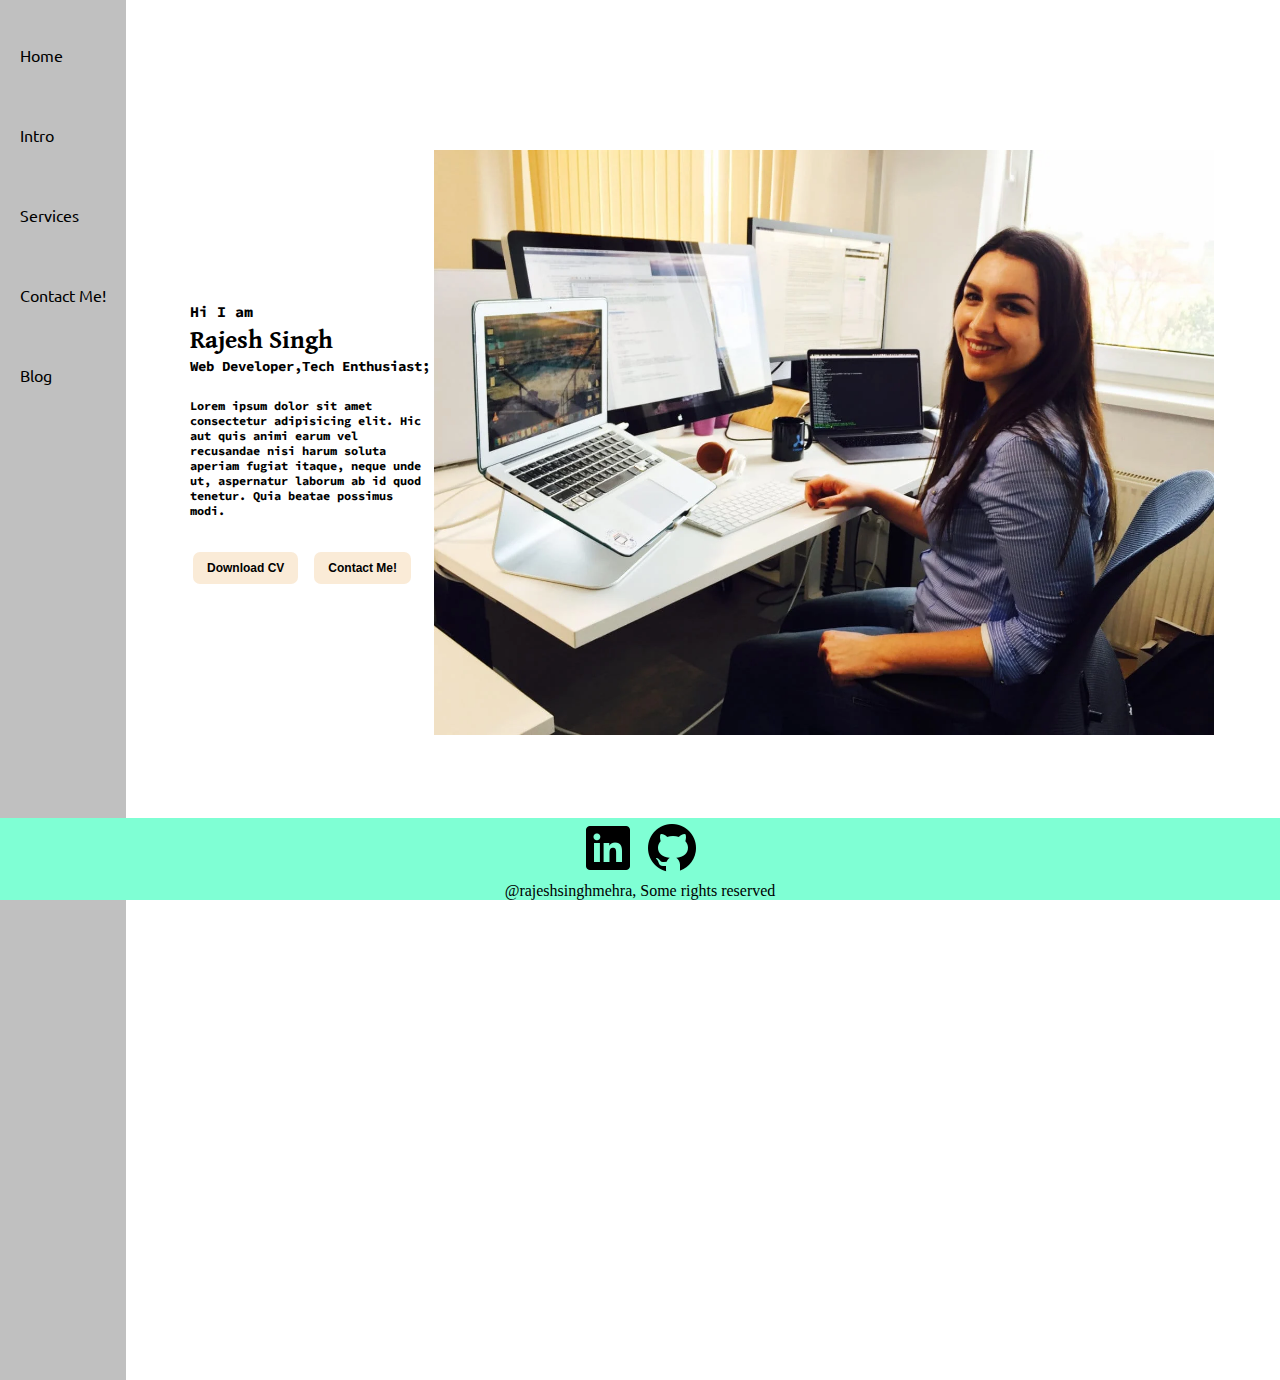
<file: index.html>
<!DOCTYPE html>
<html lang="en">

<head>
    <meta charset="UTF-8">
    <meta http-equiv="X-UA-Compatible" content="IE=edge">
    <meta name="viewport" content="width=device-width, initial-scale=1.0">
    <title>Rajesh Singh</title>
    <link rel="stylesheet" href="./css/styleit.css">
</head>

<body>
    <div class="container">
        <div class="sidebar">
            <nav>
                <ul>
                    <li><a href="/home.html" target="_blank">Home</a></li>
                    <li><a href="/intro.html">Intro</a></li>
                    <li><a href="/services.html">Services</a></li>
                    <li><a href="/contact.html">Contact Me!</a></li>
                    <li><a href="/blog.html">Blog</a></li>
                </ul>

            </nav>


        </div>
        <div class="main">
            <!-- <div class="hamburger">
                <img class="ham" src="./img/ham.png" alt="" width="35">
                <img class="cross" src="./img/cross.png" alt="" width="23">
            </div> -->
            <div class="infocontainer">
                <div class="devinfo">
                    <div class="hello">Hi I am</div>
                    <div class="name">Rajesh Singh</div>
                    <div class="about">Web Developer,Tech Enthusiast;</div>
                    <div class="moreabout">Lorem ipsum dolor sit amet consectetur adipisicing elit. Hic aut quis animi
                        earum vel recusandae nisi harum soluta aperiam
                        fugiat itaque,
                        neque unde ut, aspernatur laborum ab id quod tenetur. Quia beatae possimus modi.</div>
                    <div class="buttons">

                        <a href="/cv.txt" target="_blank"> <button>Download CV</button></a>

                        <a href="/contact.html"> <button>Contact Me!</button></a>
                    </div>
                </div>
                <div class="devpic">
                    <img align="right" src="./img/dev.png" alt="Rajesh's picture">
                </div>

            </div>
        </div>
    </div>
    <!-- <script src="./scrpt/script.js"></script> -->
    <footer>

        <a href="https://www.linkedin.com/in/rajesh-singh-mehra-57282a225/"><img src="./img/linkedin.png" alt="linkedin"></a>
        <a href="https://github.com/Rajesh562020"><img src="./img/github.png" alt="Github"></a>
        


        <p>@rajeshsinghmehra, Some rights reserved</p>


    </footer>

</body>

</html>
</file>
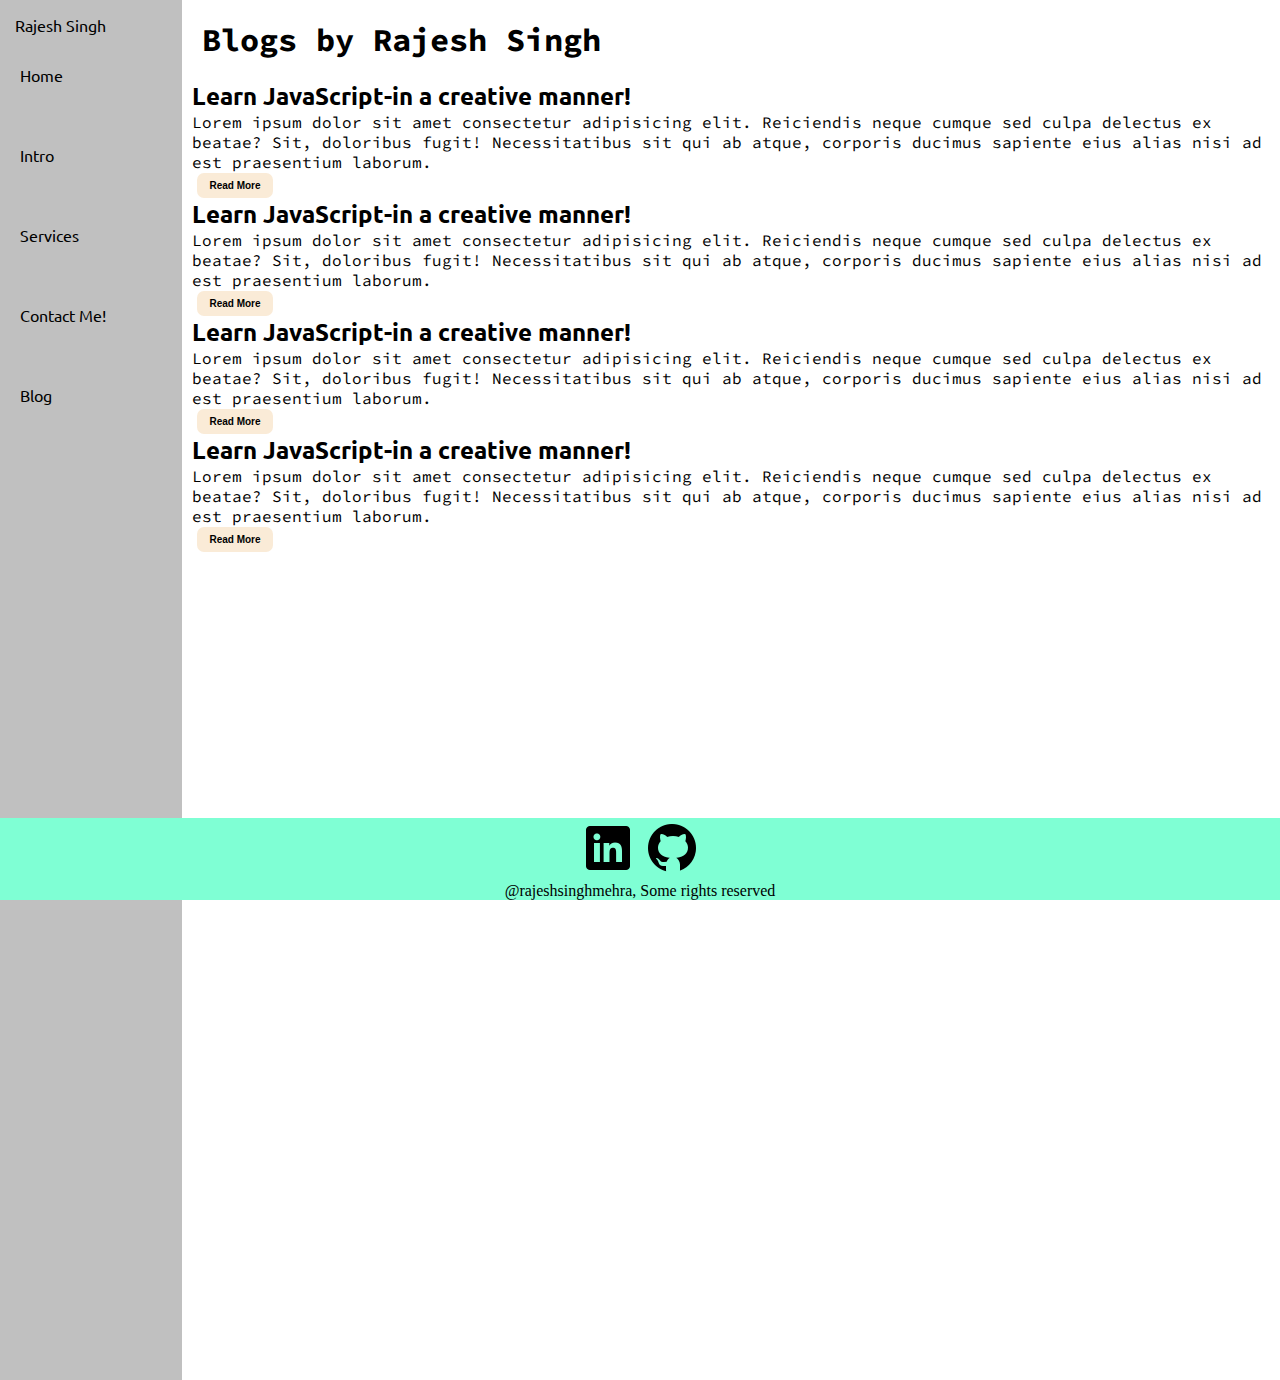
<file: blog.html>
<!DOCTYPE html>
<html lang="en">
<head>
    <meta charset="UTF-8">
    <meta http-equiv="X-UA-Compatible" content="IE=edge">
    <meta name="viewport" content="width=device-width, initial-scale=1.0">
    <title>Rajesh Singh</title>
    <link rel="stylesheet" href="./css/blogstyle.css">
</head>
<body>
    <div class="container">
        <div class="sidebar">Rajesh Singh
            <nav>
                <ul>
                    <li><a href="/home.html">Home</a></li>
                    <li><a href="/intro.html">Intro</a></li>
                    <li><a href="/services.html">Services</a></li>
                    <li><a href="/contact.html">Contact Me!</a></li>
                    <li><a href="/blog.html">Blog</a></li>
                </ul>

            </nav>
            

        </div>
        <div class="main">
            <div class="blogcontainer">
                <h1>Blogs by Rajesh Singh</h1>
                <div class="blogitem">
                    <h2>Learn JavaScript-in a creative manner!</h2>
                    <p>Lorem ipsum dolor sit amet consectetur adipisicing elit. Reiciendis neque cumque sed culpa delectus ex beatae? Sit, doloribus fugit!
                         Necessitatibus sit qui ab atque, corporis ducimus sapiente eius alias nisi ad est praesentium laborum.</p>
                         <button class="btn-blog">Read More</button>
                    <h2>Learn JavaScript-in a creative manner!</h2>
                    <p>Lorem ipsum dolor sit amet consectetur adipisicing elit. Reiciendis neque cumque sed culpa delectus ex beatae? Sit, doloribus fugit!
                         Necessitatibus sit qui ab atque, corporis ducimus sapiente eius alias nisi ad est praesentium laborum.</p>
                         <button class="btn-blog">Read More</button>
                    <h2>Learn JavaScript-in a creative manner!</h2>
                    <p>Lorem ipsum dolor sit amet consectetur adipisicing elit. Reiciendis neque cumque sed culpa delectus ex beatae? Sit, doloribus fugit!
                         Necessitatibus sit qui ab atque, corporis ducimus sapiente eius alias nisi ad est praesentium laborum.</p>
                         <button class="btn-blog">Read More</button>
                    <h2>Learn JavaScript-in a creative manner!</h2>
                    <p>Lorem ipsum dolor sit amet consectetur adipisicing elit. Reiciendis neque cumque sed culpa delectus ex beatae? Sit, doloribus fugit!
                         Necessitatibus sit qui ab atque, corporis ducimus sapiente eius alias nisi ad est praesentium laborum.</p>
                         <button class="btn-blog">Read More</button>
                </div>
             
        </div>
    </div>
    <footer>

        <a href="https://www.linkedin.com/in/rajesh-singh-mehra-57282a225/"><img src="./img/linkedin.png" alt="linkedin"></a>
        <a href="https://github.com/Rajesh562020"><img src="./img/github.png" alt="Github"></a>
        


        <p>@rajeshsinghmehra, Some rights reserved</p>


    </footer>
</body>
</html>
</file>
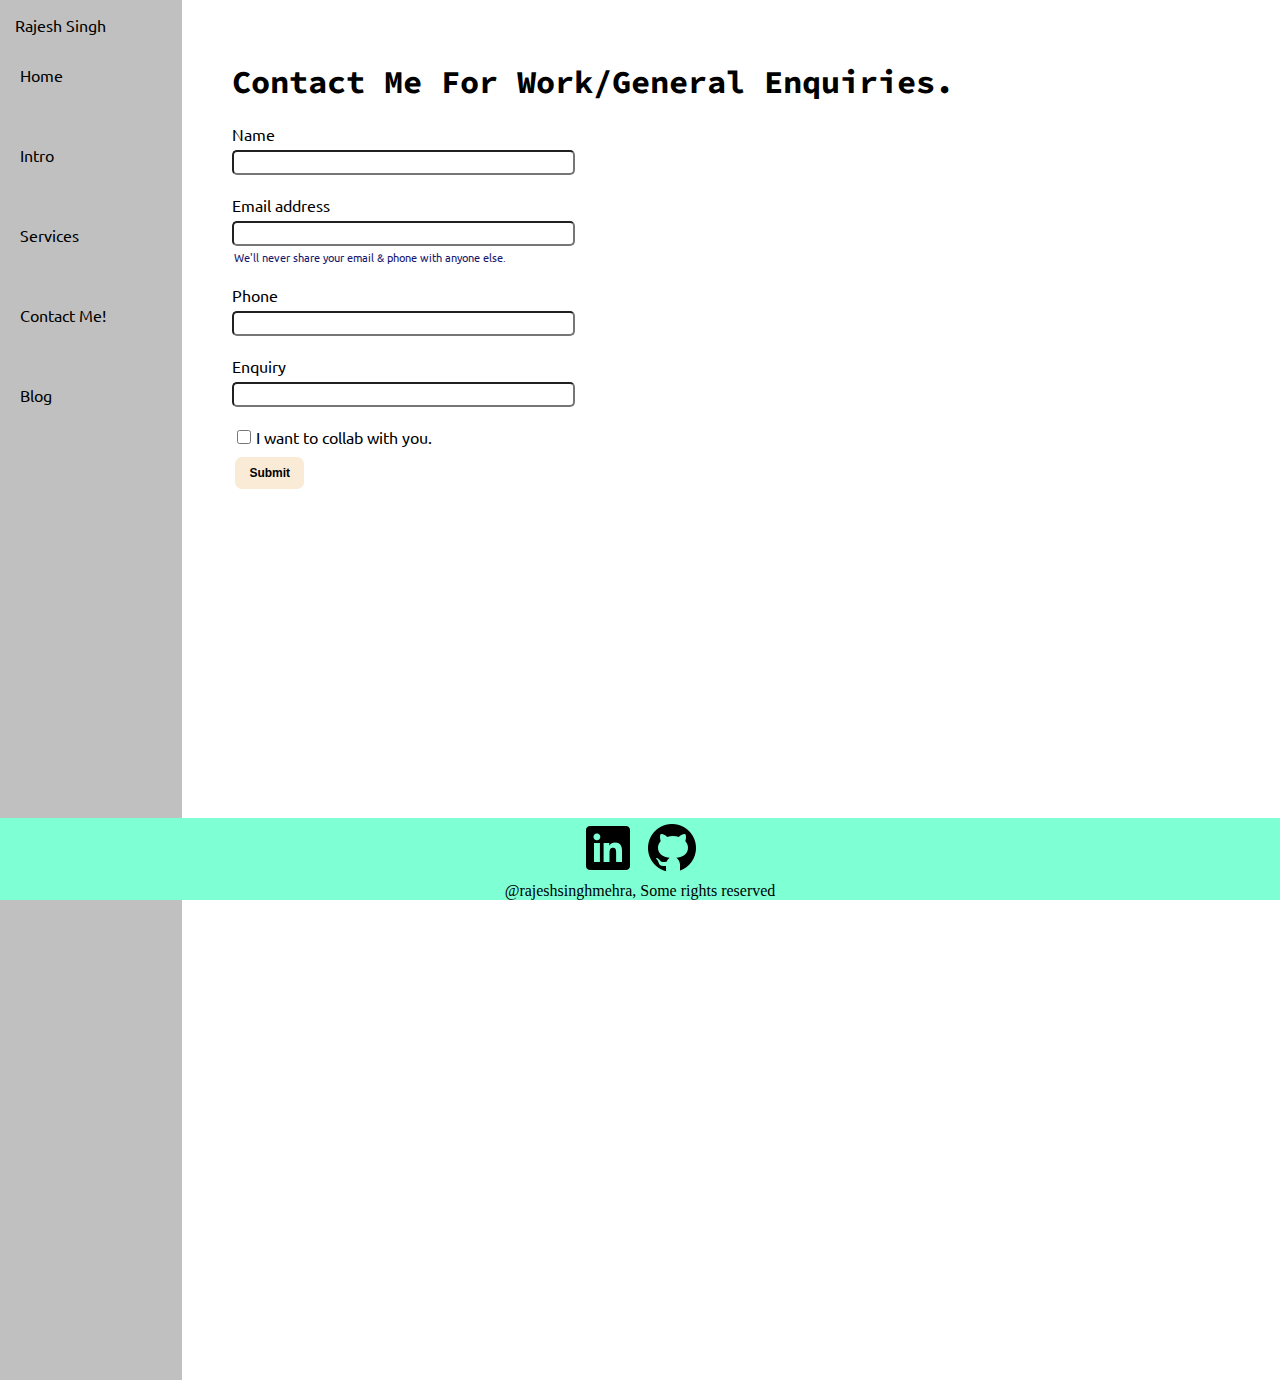
<file: contact.html>
<!DOCTYPE html>
<html lang="en">
<head>
    <meta charset="UTF-8">
    <meta http-equiv="X-UA-Compatible" content="IE=edge">
    <meta name="viewport" content="width=device-width, initial-scale=1.0">
    <title>Rajesh Singh</title>
    <link rel="stylesheet" href="./css/contactformstyle.css">
</head>
<body>
    <div class="container">
        <div class="sidebar">Rajesh Singh
            <nav>
                <ul>
                    <li><a href="/home.html">Home</a></li>
                    <li><a href="/intro.html">Intro</a></li>
                    <li><a href="/services.html">Services</a></li>
                    <li><a href="/contact.html">Contact Me!</a></li>
                    <li><a href="/blog.html">Blog</a></li>
                </ul>

            </nav>
            

        </div>
        <div class="main">
            <div class="contactform">
                <h1>Contact Me For Work/General Enquiries.</h1>
                <form>
                    <div class="mb-3">
                      <label for="=clientname" class="form-label">Name</label>
                      <input type="text" class="form-control" id="=clientname" aria-describedby="emailHelp">
                    </div>
                    <div class="mb-3">
                      <label for="=clientemail" class="form-label">Email address</label>
                      <input type="email" class="form-control" id="=clientemail" aria-describedby="emailHelp">
                      <div id="emailHelp" class="form-text">We'll never share your email & phone with anyone else.</div>
                    </div>
                    <div class="mb-3">
                      <label for="clientphone" class="form-label">Phone</label>
                      <input type="phone" class="form-control" id="clientphone">
                    </div>
                    <div class="mb-3">
                        <label for="=clientenquiry" class="form-label">Enquiry</label>
                        <input type="text" class="form-control" id="=clientenquiry" aria-describedby="emailHelp">
                      </div>
                    <div class="mb-3" id="form-check" >
                      <input type="checkbox" class="form-check-input" id="isclient">
                      <label class="form-check-label" for="isclient">I want to collab with you.</label>
                    </div>
                    <button type="submit" class="btn btn-primary">Submit</button>
                  </form>
            </div>
           
        </div>
    </div>
    <footer>

      <a href="https://www.linkedin.com/in/rajesh-singh-mehra-57282a225/"><img src="./img/linkedin.png" alt="linkedin"></a>
      <a href="https://github.com/Rajesh562020"><img src="./img/github.png" alt="Github"></a>
      


      <p>@rajeshsinghmehra, Some rights reserved</p>


  </footer>
</body>
</html>
</file>
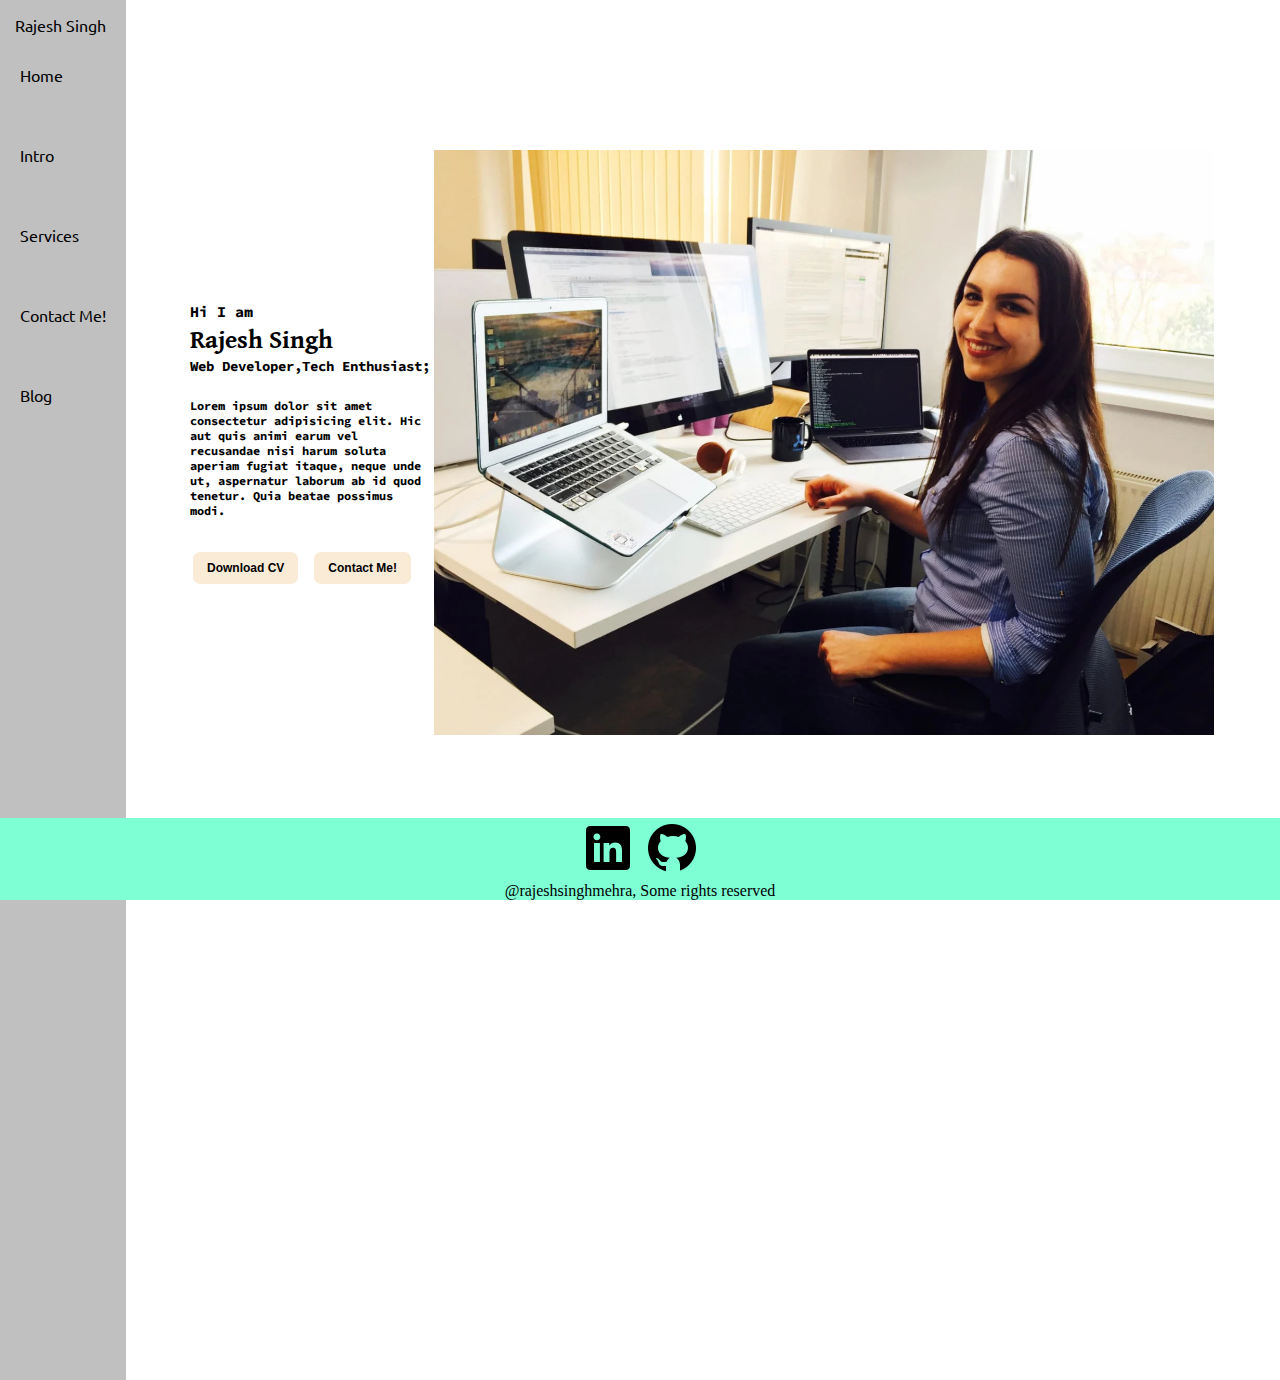
<file: home.html>
<!DOCTYPE html>
<html lang="en">

<head>
    <meta charset="UTF-8">
    <meta http-equiv="X-UA-Compatible" content="IE=edge">
    <meta name="viewport" content="width=device-width, initial-scale=1.0">
    <title>Rajesh Singh</title>
    <link rel="stylesheet" href="./css/styleit.css">
</head>

<body>
    <div class="container">
        <div class="sidebar">Rajesh Singh
            <nav>
                <ul>
                    <li><a href="/home.html">Home</a></li>
                    <li><a href="/intro.html">Intro</a></li>
                    <li><a href="/services.html">Services</a></li>
                    <li><a href="/contact.html">Contact Me!</a></li>
                    <li><a href="/blog.html">Blog</a></li>
                </ul>

            </nav>


        </div>
        <div class="main">
            <div class="infocontainer">
                <div class="devinfo">
                    <div class="hello">Hi I am</div>
                    <div class="name">Rajesh Singh</div>
                    <div class="about">Web Developer,Tech Enthusiast;</div>
                    <div class="moreabout">Lorem ipsum dolor sit amet consectetur adipisicing elit. Hic aut quis animi
                        earum vel recusandae nisi harum soluta aperiam
                        fugiat itaque,
                        neque unde ut, aspernatur laborum ab id quod tenetur. Quia beatae possimus modi.</div>
                    <div class="buttons">

                        <a href="/cv.txt" target="_blank"> <button>Download CV</button></a>

                        <a href="/contact.html"> <button>Contact Me!</button></a>
                    </div>
                </div>
                <div class="devpic">
                    <img align="right" src="./img/dev.png" alt="Rajesh's picture">
                </div>

            </div>
        </div>
    </div>
    <footer>

        <a href="https://www.linkedin.com/in/rajesh-singh-mehra-57282a225/"><img src="./img/linkedin.png" alt="linkedin"></a>
        <a href="https://github.com/Rajesh562020"><img src="./img/github.png" alt="Github"></a>
        


        <p>@rajeshsinghmehra, Some rights reserved</p>


    </footer>
</body>

</html>
</file>
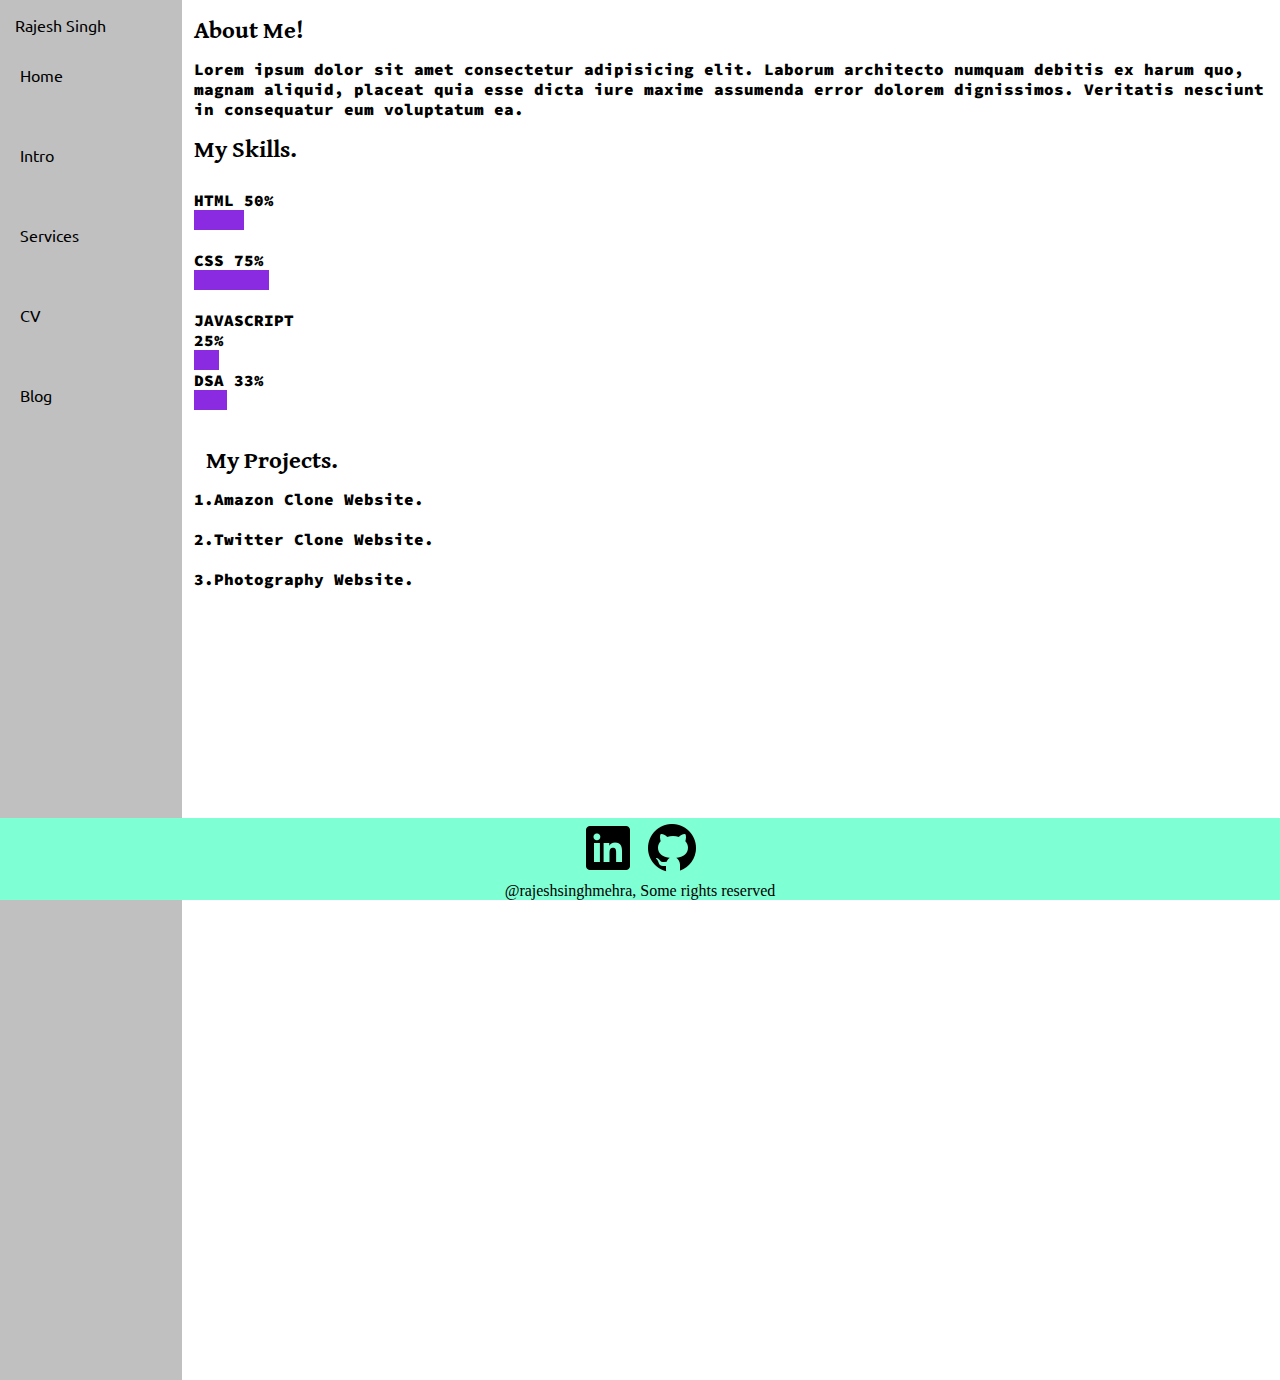
<file: intro.html>
<!DOCTYPE html>
<html lang="en">
<head>
    <meta charset="UTF-8">
    <meta http-equiv="X-UA-Compatible" content="IE=edge">
    <meta name="viewport" content="width=device-width, initial-scale=1.0">
    <title>Rajesh Singh</title>
    <link rel="stylesheet" href="./css/introstyle.css">
</head>
<body>
    <div class="container">
        <div class="sidebar">Rajesh Singh
            <nav>
                <ul>
                    <li><a href="/home.html">Home</a></li>
                    <li><a href="/intro.html">Intro</a></li>
                    <li><a href="/services.html">Services</a></li>
                    <li><a href="/contact.html">CV</a></li>
                    <li><a href="/blog.html">Blog</a></li>
                </ul>

            </nav>
            

        </div>
        <div class="main">
            <div class="intro">
                <h2>About Me!</h2>
                    <p>Lorem ipsum dolor sit amet consectetur adipisicing elit. 
                        Laborum architecto numquam debitis ex harum quo, magnam aliquid, placeat quia esse dicta iure maxime assumenda error dolorem dignissimos. Veritatis nesciunt in consequatur eum voluptatum ea.</p>
                    <h2>My Skills.</h2>
                    <div class="skillcontainer">
                    <div class="skill"> HTML 50%<div class="fifty" ></div></div><br><br>

                    <div class="skill">CSS 75%<div class="sevfive" ></div></div><br><br>

                    <div class="skill">JAVASCRIPT 25%<div class="twenfiv"></div></div><br><br>

                    <div class="skill">DSA 33%<div class="tt"></div></div><br><br>

                        
                   
                    <h2>My Projects.</h2>
                    <div>1.Amazon Clone Website.</div><br>

                    <div>2.Twitter Clone Website.</div><br>

                    <div>3.Photography Website.</div><br>

                   
                    
            </div>
        </div>
                    
                
            
                
         
    </div>
    <footer>

        <a href="https://www.linkedin.com/in/rajesh-singh-mehra-57282a225/"><img src="./img/linkedin.png" alt="linkedin"></a>
        <a href="https://github.com/Rajesh562020"><img src="./img/github.png" alt="Github"></a>
        


        <p>@rajeshsinghmehra, Some rights reserved</p>


    </footer>
   
</body>
</html>
</file>
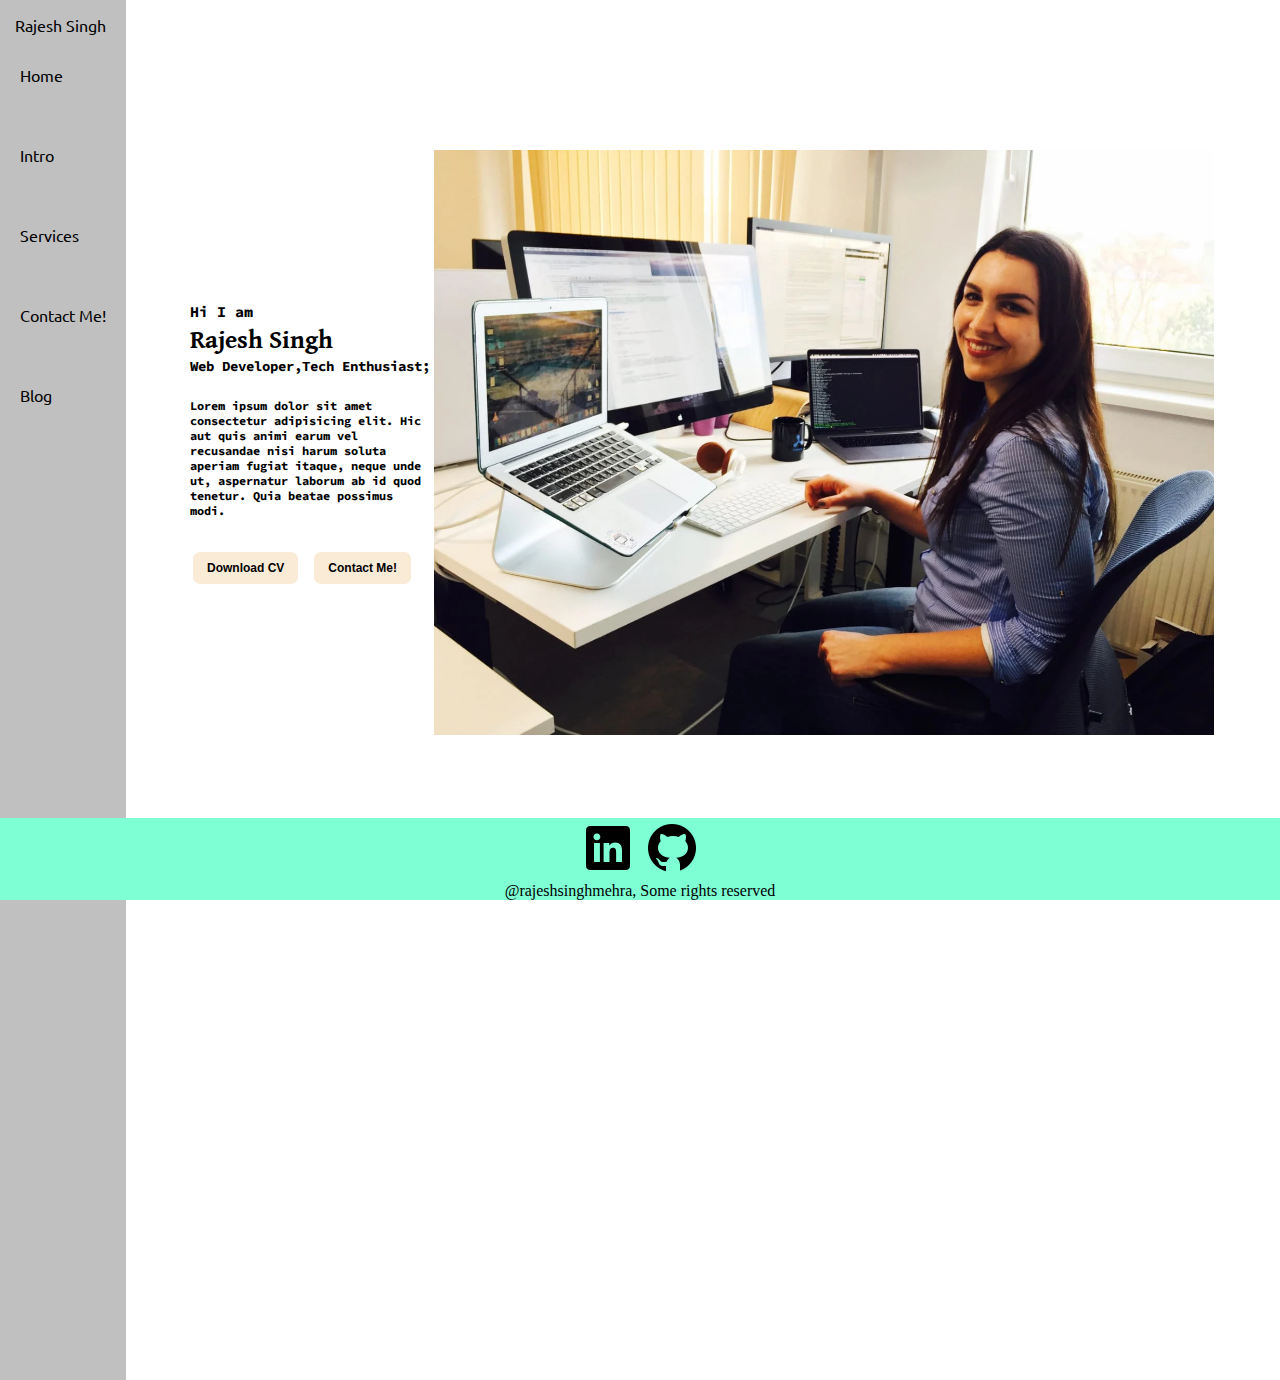
<file: services.html>
<!DOCTYPE html>
<html lang="en">
<head>
    <meta charset="UTF-8">
    <meta http-equiv="X-UA-Compatible" content="IE=edge">
    <meta name="viewport" content="width=device-width, initial-scale=1.0">
    <title>Rajesh Singh</title>
    <link rel="stylesheet" href="./css/styleit.css">
</head>
<body>
    <div class="container">
        <div class="sidebar">Rajesh Singh
            <nav>
                <ul>
                    <li><a href="/home.html">Home</a></li>
                    <li><a href="/intro.html">Intro</a></li>
                    <li><a href="/services.html">Services</a></li>
                    <li><a href="/contact.html">Contact Me!</a></li>
                    <li><a href="/blog.html">Blog</a></li>
                </ul>

            </nav>
            

        </div>
        <div class="main">
            <div class="infocontainer">
                <div class="devinfo">
                  <div class="hello">Hi I am</div>
                  <div class="name">Rajesh Singh</div>
                  <div class="about">Web Developer,Tech Enthusiast;</div>
                  <div class="moreabout">Lorem ipsum dolor sit amet consectetur adipisicing elit. Hic aut quis animi earum vel recusandae nisi harum soluta aperiam 
                    fugiat itaque, 
                    neque unde ut, aspernatur laborum ab id quod tenetur. Quia beatae possimus modi.</div>
                  <div class="buttons">
                   <a href="/cv.txt" target="_blank"><button >Download CV</button></a> 
                    
                   <a href="/contact.html" target="_blank"> <button >Contact Me!</button></a>
                  </div>  
                </div>
                <div class="devpic">
                    <img align="right" src="./img/dev.png" alt="Rajesh's picture">
                </div>
                
            </div>
        </div>
    </div>
    <footer>

        <a href="https://www.linkedin.com/in/rajesh-singh-mehra-57282a225/"><img src="./img/linkedin.png" alt="linkedin"></a>
        <a href="https://github.com/Rajesh562020"><img src="./img/github.png" alt="Github"></a>
        


        <p>@rajeshsinghmehra, Some rights reserved</p>


    </footer>
</body>
</html>
</file>
<file: css/styleit.css>
@import url("https://fonts.googleapis.com/css2?family=Gentium+Book+Plus:ital,wght@0,400;0,700;1,400;1,700&family=Ubuntu:ital,wght@0,400;0,500;1,300;1,700&display=swap");
@import url("https://fonts.googleapis.com/css2?family=Gentium+Book+Plus:ital,wght@0,400;0,700;1,400;1,700&family=Source+Code+Pro:wght@200&family=Ubuntu:ital,wght@0,400;0,500;1,300;1,700&display=swap");
* {
  margin: 0;
  padding: 0;
}
.sidebar {
  background-color: silver;
  /* width: 160px; */
  font-family: "Gentium Book Plus", serif;
  font-family: "Ubuntu", sans-serif;
  height: 150vh;
  text-align: left;
  padding: 15px;
  /* font-size: 3.5vmin; */
}
.sidebar nav {
  padding-left: none;
  /* font-size: 3vmin */
}
.sidebar nav li {
  list-style: none;
  /* font-size: vmin */
  padding: 30px 5px;
}
.sidebar nav li a {
  text-decoration: none;
  color: black;
}
.main {
  /* background-color: goldenrod; */
  width: 90vw;
  font-family: "Gentium Book Plus", serif;
  font-family: "Ubuntu", sans-serif;
}
.container {
  display: flex;
}
.infocontainer {
  /* background-color: slategray; */
  height: 65vh;
  width: 80vw;
  margin: 150px auto;
  display: flex;
  justify-content: space-around;
}
.devpic > img {
  /* width:30vw; */
  height: 65vh;
}
.devinfo {
  /* display:flex;
    justify-content:center;
    flex-direction:column;
    overflow: hidden;
    margin-left: 20px; */
  display: flex;
  justify-content: center;
  flex-direction: column;
  font-family: "Source Code Pro", monospace;
}
.hello {
  font-size: 15px;
  font-weight: bold;
  /* font-size: 2vmin; */
}
.name {
  font-size: 25px;
  font-family: "Gentium Book Plus", serif;
  font-weight: bold;
  /* font-size: 5vmin; */
}
.about {
  font-size: 14px;
  font-weight: bold;
  /* font-size: 3vmin; */
}
.moreabout {
  font-size: 12px;
  font-weight: bold;
  margin-top: 23px;
}

.buttons {
  /* text-align: center;
    width: auto; */
  margin-top: 34px;
}
.buttons button {
  border-radius: 7px;
  color: black;
  background-color: antiquewhite;
  font-size: 12px;
  border: none;
  font-weight: bold;
  padding: 9px 14px;
  margin: 0 3px;
  cursor: pointer;
}
.buttons button:hover {
  background-color: black;
  color: antiquewhite;
}
/* .sidebargo{
    transform: translate(-443px,0px);
    position:absolute;
} */
/* .hamburger{
position:absolute;
cursor: pointer;
top: 10px;
left: 2px;

} */
/* 
 .cross{
    margin-left: 60px;
 } */
/* @media (max-width: 1000px) {  */
   /* *{
    background-color: none;
   } */

    /* .sidebar{
        transform: translate(-443px,0px);
        position:absolute;
    }
} */
footer{
  background-color: aquamarine;
  text-align: center;
  position: fixed; 
  bottom: 0; 
  width: 100% 

}
</file>
<file: css/blogstyle.css>
@import url("https://fonts.googleapis.com/css2?family=Gentium+Book+Plus:ital,wght@0,400;0,700;1,400;1,700&family=Ubuntu:ital,wght@0,400;0,500;1,300;1,700&display=swap");
@import url("https://fonts.googleapis.com/css2?family=Gentium+Book+Plus:ital,wght@0,400;0,700;1,400;1,700&family=Source+Code+Pro:wght@200&family=Ubuntu:ital,wght@0,400;0,500;1,300;1,700&display=swap");

* {
  margin: 0;
  padding: 0;
}
.main {
    /* background-color: goldenrod; */
    width: 90vw;
    font-family: "Gentium Book Plus", serif;
    font-family: "Ubuntu", sans-serif;
  }
  .container {
    display: flex;
  }
.sidebar {
  background-color: silver;
  width: 160px;
  font-family: "Gentium Book Plus", serif;
  font-family: "Ubuntu", sans-serif;
  height: 150vh;
  text-align: left;
  padding: 15px;
  /* font-size: 3.5vmin; */
}
.sidebar nav {
  padding-left: none;
  /* font-size: 3vmin */
}
.sidebar nav li {
  list-style: none;
  /* font-size: vmin */
  padding: 30px 5px;
}
.sidebar nav li a {
  text-decoration: none;
  color: black;
}
.blogitem{
    font-family: "Gentium Book Plus", serif;
    font-family: "Ubuntu", sans-serif;
    margin:0 10px;


}
.blogcontainer h1{
    font-family: "Source Code Pro", monospace; 
    margin:20px;
}
.blogcontainer p{
    font-family: "Source Code Pro", monospace; 
}
.btn-blog{
    border-radius: 7px;
    color: black;
    background-color: antiquewhite;
    font-size: 10px;
    border: none;
    font-weight: bold;
    padding: 7px 12px;
    margin: 0 5px;
    cursor: pointer;
}
.btn-blog:hover{
    background-color: black;
    color: antiquewhite;
}
footer{
  background-color: aquamarine;
  text-align: center;
  position: fixed; 
  bottom: 0; 
  width: 100% 

}
</file>
<file: css/contactformstyle.css>
@import url("https://fonts.googleapis.com/css2?family=Gentium+Book+Plus:ital,wght@0,400;0,700;1,400;1,700&family=Ubuntu:ital,wght@0,400;0,500;1,300;1,700&display=swap");
@import url("https://fonts.googleapis.com/css2?family=Gentium+Book+Plus:ital,wght@0,400;0,700;1,400;1,700&family=Source+Code+Pro:wght@200&family=Ubuntu:ital,wght@0,400;0,500;1,300;1,700&display=swap");

* {
  margin: 0;
  padding: 0;
}
.main {
    /* background-color: goldenrod; */
    width: 90vw;
    font-family: "Gentium Book Plus", serif;
    font-family: "Ubuntu", sans-serif;
  }
  .container {
    display: flex;
  }
.sidebar {
  background-color: silver;
  width: 160px;
  font-family: "Gentium Book Plus", serif;
  font-family: "Ubuntu", sans-serif;
  height: 150vh;
  text-align: left;
  padding: 15px;
  /* font-size: 3.5vmin; */
}
.sidebar nav {
  padding-left: none;
  /* font-size: 3vmin */
}
.sidebar nav li {
  list-style: none;
  /* font-size: vmin */
  padding: 30px 5px;
}
.sidebar nav li a {
  text-decoration: none;
  color: black;
}
/* Upto here is the min required css! */
.contactform{
    font-family: "Gentium Book Plus", serif;
    font-family: "Ubuntu", sans-serif; 
    padding: 0 50px;
    padding-top: 50px;
    



}
.contactform h1{

    font-family: "Source Code Pro", monospace;
    padding:12px 0;
    

}
.contactform form div{
    padding:10px 0;
    display:flex;
    flex-direction: column;
}
.contactform form div input{
    width:26vw;
    border-radius: 5px;
    margin:6px 0 0 0;
    padding:3px;

}
#emailHelp{
    color:midnightblue;
    font-size: 11px;
    margin:0 2px;
    padding: 3px 0 0 0;
}

#form-check{
    flex-direction: row;
}
#form-check input{
    width:24px;
    margin:3px 0;
}
.btn-primary{
    border-radius: 7px;
    color: black;
    background-color: antiquewhite;
    font-size: 12px;
    border: none;
    font-weight: bold;
    padding: 9px 14px;
    margin: 0 3px;
    cursor: pointer;

}
.btn-primary:hover{
    background-color: black;
    color: antiquewhite;
   

}
footer{
  background-color: aquamarine;
  text-align: center;
  position: fixed; 
  bottom: 0; 
  width: 100% 

}
</file>
<file: css/introstyle.css>
@import url("https://fonts.googleapis.com/css2?family=Gentium+Book+Plus:ital,wght@0,400;0,700;1,400;1,700&family=Ubuntu:ital,wght@0,400;0,500;1,300;1,700&display=swap");
@import url("https://fonts.googleapis.com/css2?family=Gentium+Book+Plus:ital,wght@0,400;0,700;1,400;1,700&family=Source+Code+Pro:wght@200&family=Ubuntu:ital,wght@0,400;0,500;1,300;1,700&display=swap");

* {
  margin: 0;
  padding: 0;
}
.main {
    /* background-color: goldenrod; */
    width: 90vw;
    font-family: "Gentium Book Plus", serif;
    font-family: "Ubuntu", sans-serif;
    
  }
  .container {
    display: flex;
  }
.sidebar {
  background-color: silver;
  width: 160px;
  font-family: "Gentium Book Plus", serif;
  font-family: "Ubuntu", sans-serif;
  height: 150vh;
  text-align: left;
  padding: 15px;
  /* font-size: 3.5vmin; */
}
.sidebar nav {
  padding-left: none;
  /* font-size: 3vmin */
}
.sidebar nav li {
  list-style: none;
  /* font-size: vmin */
  padding: 30px 5px;
}
.sidebar nav li a {
  text-decoration: none;
  color: black;
}
/* .infocontainer {
    /* background-color: slategray; */
    /* height: 65vh;
    width: 80vw;
    margin: 150px auto;
    display: flex;
    justify-content: space-around;
  } */ */
  /* .devpic > img {
    
    height: 65vh;
  } */
  /* .devinfo { */
    /* display:flex;
      justify-content:center;
      flex-direction:column;
      overflow: hidden;
      margin-left: 20px; */
    /* display: flex;
    justify-content: center;
    flex-direction: column;
    font-family: "Source Code Pro", monospace;
    
  } */
  .intro{
    margin:12px;
  }
  .intro h2{
   
    font-family: "Gentium Book Plus", serif;
    margin: 12px;
    

    

  }
  .intro p{
    font-family: "Source Code Pro", monospace;
    margin: 12px;
    font-weight: 900;

  }
  .intro div{
    font-family: "Source Code Pro", monospace;
    font-weight: 900;
  }
  .skillcontainer{
   padding: 12px;
  }
  .skill{
    width:100px;
    height:20px;
    font-family: "Source Code Pro", monospace;
    font-weight: 900;
    /* background-color: blueviolet; */

  }
  .fifty{
    width:50px;
    height:20px;
    background-color: blueviolet;
  }
  .sevfive{
    width:75px;
    height:20px;
    background-color: blueviolet;
  }
  .twenfiv{
    width:25px;
    height:20px;
    background-color: blueviolet;
  }
  .tt{
    width:33px;
    height:20px;
    background-color: blueviolet;
  }
  footer{
    background-color: aquamarine;
    text-align: center;
    position: fixed; 
    bottom: 0; 
    width: 100% 
  
  }
</file>
